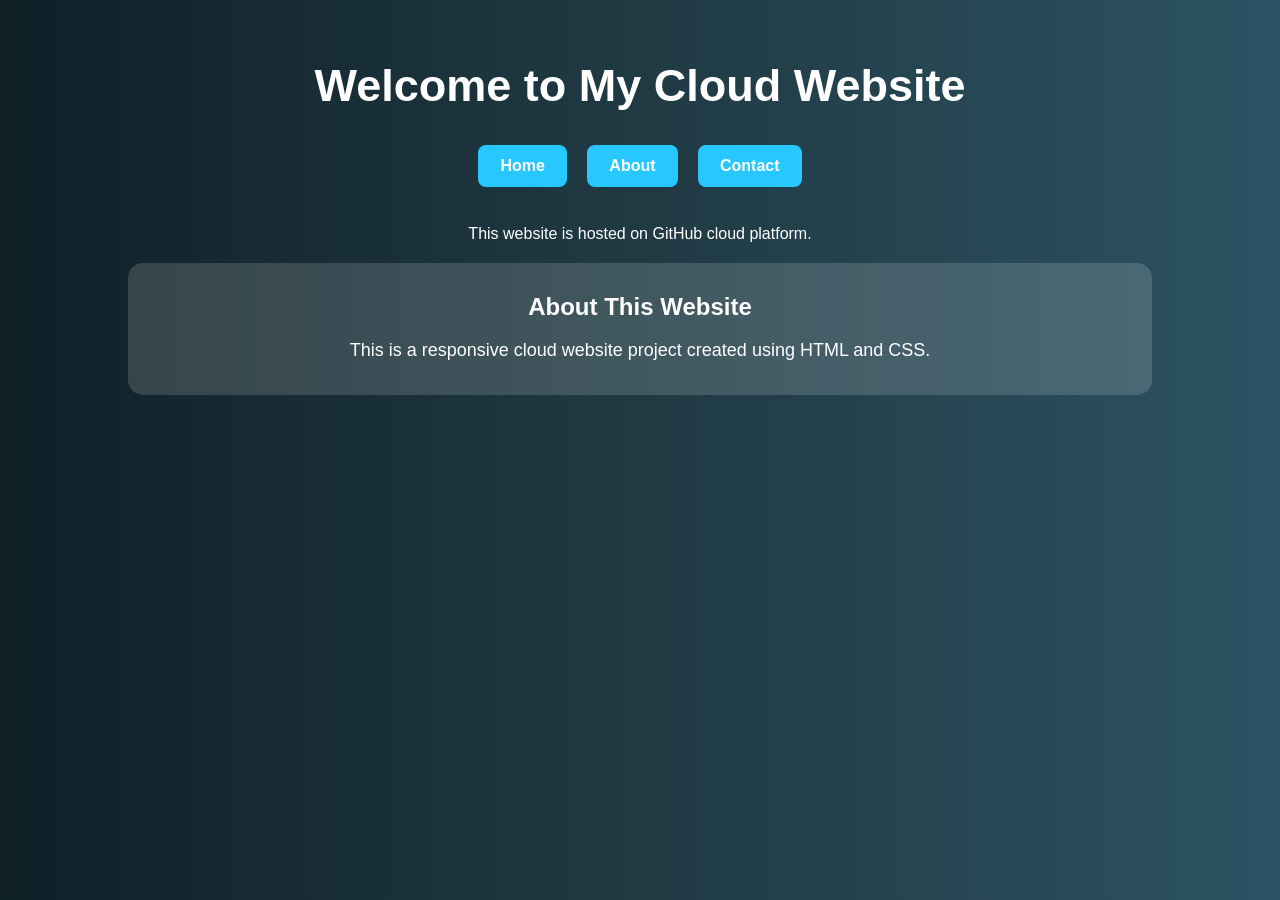
<file: index.html>
<!DOCTYPE html>
<html lang="en">

<head>
    <meta charset="UTF-8">
    <meta name="viewport" content="width=device-width, initial-scale=1.0">
    <title>My Cloud Website</title>

    <link rel="stylesheet" href="style.css">
</head>

<body>

    <section class="container">

        <h1>Welcome to My Cloud Website</h1>

        <nav>
            <a href="index.html">Home</a>
            <a href="about.html">About</a>
            <a href="contact.html">Contact</a>
        </nav>

        <p>
            This website is hosted on GitHub cloud platform.
        </p>

        <div class="card">

            <h2>About This Website</h2>

            <p>
                This is a responsive cloud website project
                created using HTML and CSS.
            </p>

        </div>

    </section>

</body>

</html>
</file>
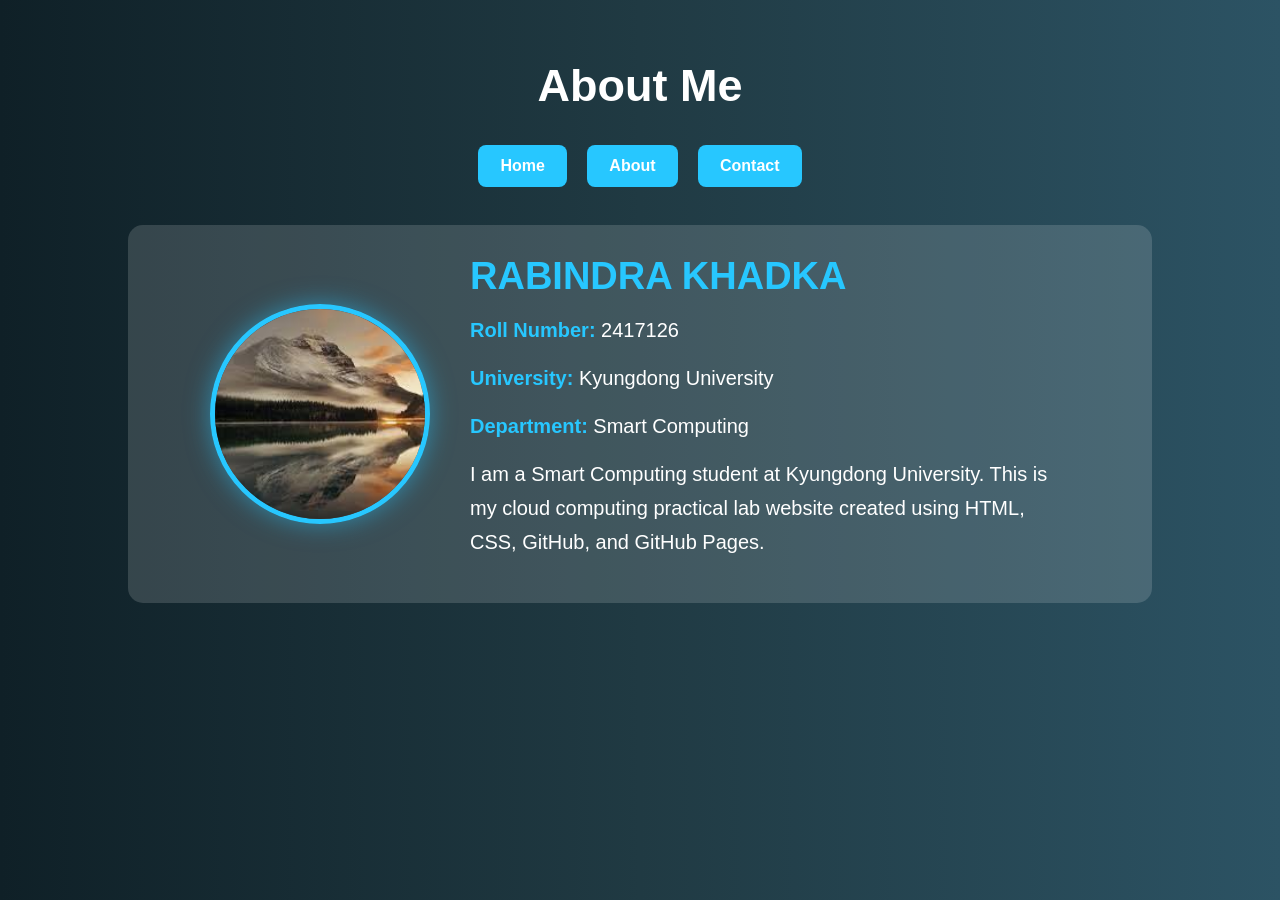
<file: about.html>
<!DOCTYPE html>
<html lang="en">
<head>
<meta charset="UTF-8">
<meta name="viewport" content="width=device-width, initial-scale=1.0">
<title>About Me</title>

<link rel="stylesheet" href="style.css">
</head>

<body>

<section class="container">

<h1>About Me</h1>

<nav>
<a href="index.html">Home</a>
<a href="about.html">About</a>
<a href="contact.html">Contact</a>
</nav>

<div class="card about-card">

<img class="profile" src="images.jpg">

<div class="about-info">
<h2>RABINDRA KHADKA</h2>
<p><strong>Roll Number:</strong> 2417126</p>
<p><strong>University:</strong> Kyungdong University</p>
<p><strong>Department:</strong> Smart Computing</p>

<p>
I am a Smart Computing student at Kyungdong University.
This is my cloud computing practical lab website created using
HTML, CSS, GitHub, and GitHub Pages.
</p>
</div>

</div>

</section>

</body>
</html>
</file>
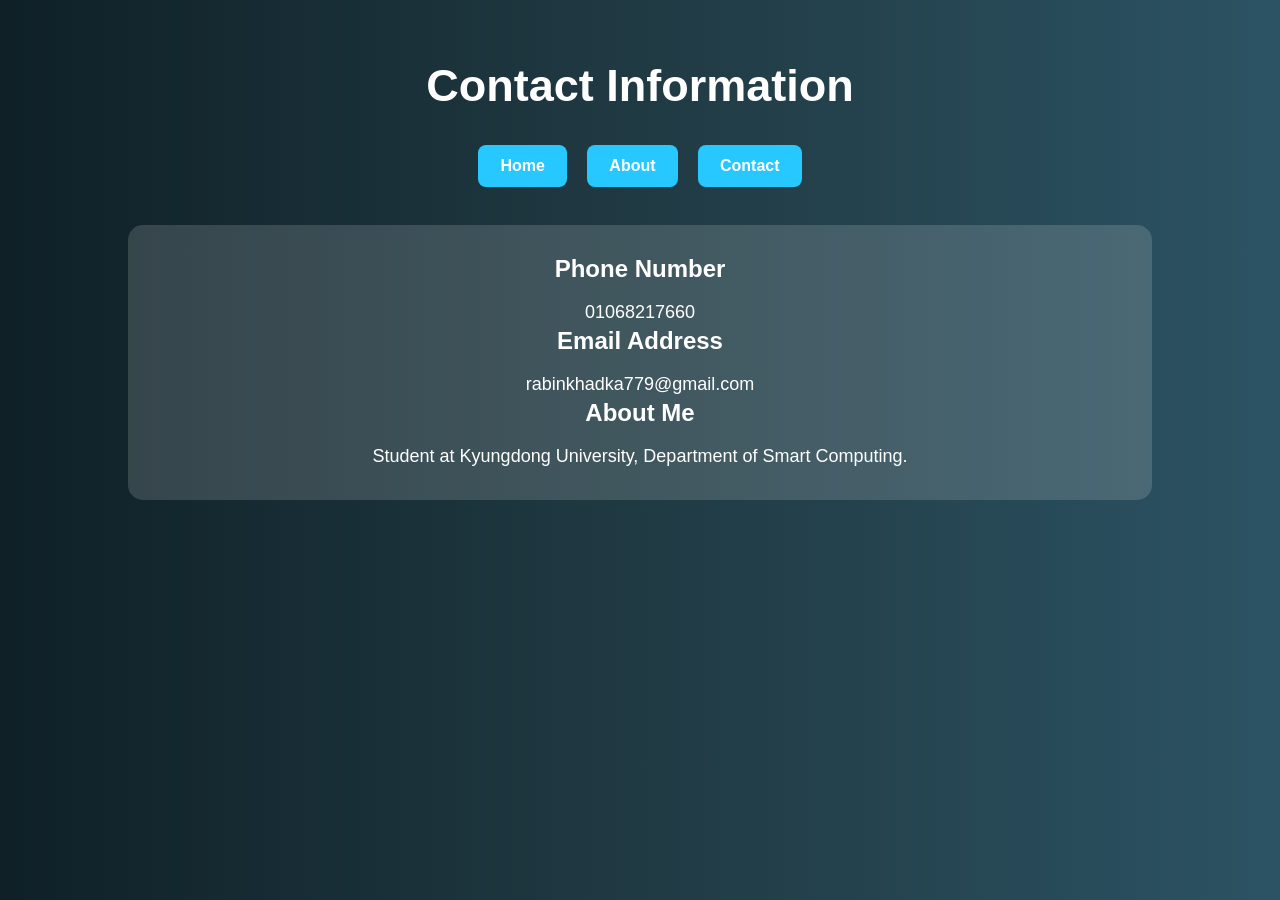
<file: contact.html>
<!DOCTYPE html>
<html lang="en">
<head>
<meta charset="UTF-8">
<meta name="viewport" content="width=device-width, initial-scale=1.0">
<title>Contact</title>

<link rel="stylesheet" href="style.css">
</head>

<body>

<section class="container">

<h1>Contact Information</h1>

<nav>
<a href="index.html">Home</a>
<a href="about.html">About</a>
<a href="contact.html">Contact</a>
</nav>

<div class="card">

<h2>Phone Number</h2>
<p>01068217660</p>

<h2>Email Address</h2>
<p>rabinkhadka779@gmail.com</p>

<h2>About Me</h2>
<p>
Student at Kyungdong University, Department of Smart Computing.
</p>

</div>

</section>

</body>
</html>
</file>
<file: style.css>
*{
  margin:0;
  padding:0;
  box-sizing:border-box;
  font-family:Arial, sans-serif;
}

body{
  min-height:100vh;
  background:linear-gradient(to right,#0f2027,#203a43,#2c5364);
  color:white;
}

.container{
  width:80%;
  margin:auto;
  text-align:center;
  padding-top:60px;
}

h1{
  font-size:45px;
  margin-bottom:25px;
}

nav{
  margin-bottom:30px;
}

nav a{
  text-decoration:none;
  color:white;
  background:#27c7ff;
  padding:12px 22px;
  margin:8px;
  border-radius:8px;
  display:inline-block;
  font-weight:bold;
  transition:0.3s;
}

nav a:hover{
  background:white;
  color:#0f2027;
}

.card{
  background:rgba(255,255,255,0.15);
  padding:30px;
  border-radius:15px;
  margin-top:20px;
  transition:0.3s;
}

.card:hover{
  transform:translateY(-5px);
}

.card h2{
  margin-bottom:15px;
}

.card p{
  font-size:18px;
  line-height:1.6;
}

/* Profile Image */

.profile{
  width:220px;
  height:220px;
  object-fit:cover;
  border-radius:50%;
  border:5px solid #27c7ff;
  box-shadow:0 0 25px rgba(39,199,255,0.5);
}

/* About Page */

.about-card{
  display:flex;
  align-items:center;
  justify-content:center;
  gap:40px;
  text-align:left;
}

.about-info{
  max-width:600px;
}

.about-info h2{
  color:#27c7ff;
  margin-bottom:15px;
  font-size:38px;
}

.about-info p{
  margin-bottom:14px;
  font-size:20px;
  line-height:1.7;
}

.about-info strong{
  color:#27c7ff;
}

/* Contact Page */

.contact-card{
  display:grid;
  grid-template-columns:repeat(3,1fr);
  gap:25px;
  text-align:center;
}

.contact-box{
  background:rgba(255,255,255,0.12);
  padding:30px 20px;
  border-radius:18px;
  transition:0.3s;
}

.contact-box:hover{
  transform:translateY(-8px);
  background:rgba(39,199,255,0.25);
}

.contact-box h2{
  color:#27c7ff;
  margin-bottom:15px;
}

.contact-box p{
  font-size:18px;
}

/* Responsive */

@media(max-width:800px){

  .about-card{
    flex-direction:column;
    text-align:center;
  }

  .about-info{
    max-width:100%;
  }

  .contact-card{
    grid-template-columns:1fr;
  }

}
</file>
